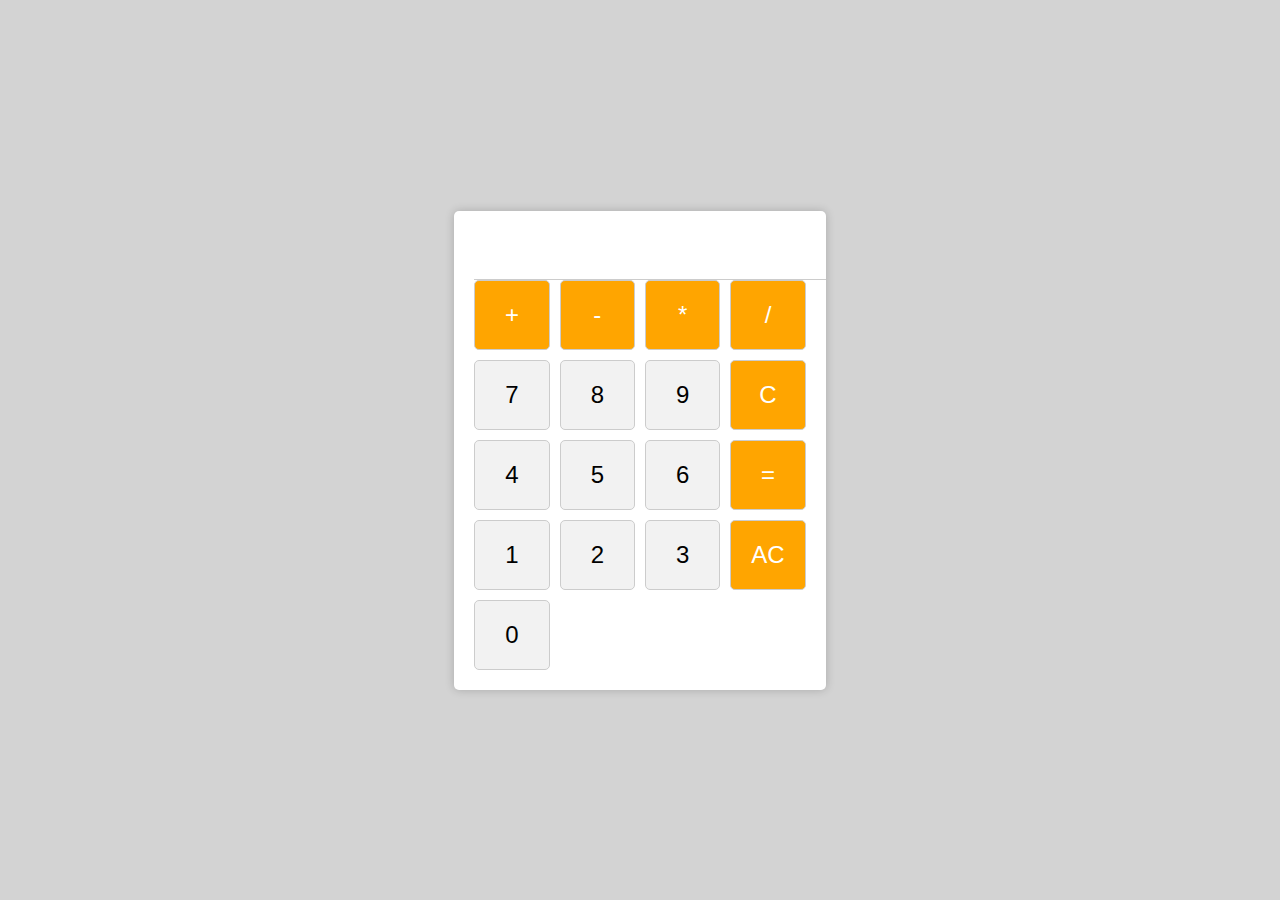
<file: codevandana-assignment/HTML/1st question/index.html>
<!DOCTYPE html>
<html>
<head>
    <title>Enhanced Calculator</title>
    <link rel="stylesheet" type="text/css" href="index.css">
</head>
<body>
    <div class="calculator">
        <input type="text" id="display" readonly>
        <div class="buttons">
            <button class="operator" onclick="appendToDisplay('+')">+</button>
            <button class="operator" onclick="appendToDisplay('-')">-</button>
            <button class="operator" onclick="appendToDisplay('*')">*</button>
            <button class="operator" onclick="appendToDisplay('/')">/</button>
            <button onclick="appendToDisplay('7')">7</button>
            <button onclick="appendToDisplay('8')">8</button>
            <button onclick="appendToDisplay('9')">9</button>
            <button class="operator" onclick="clearDisplay()">C</button>
            <button onclick="appendToDisplay('4')">4</button>
            <button onclick="appendToDisplay('5')">5</button>
            <button onclick="appendToDisplay('6')">6</button>
            <button class="operator" onclick="calculate()">=</button>
            <button onclick="appendToDisplay('1')">1</button>
            <button onclick="appendToDisplay('2')">2</button>
            <button onclick="appendToDisplay('3')">3</button>
            <button class="operator" onclick="animateButton('AC')">AC</button>
            <button onclick="appendToDisplay('0')">0</button>
        </div>
    </div>
    <script src="index.js"></script>
</body>
</html>
</file>
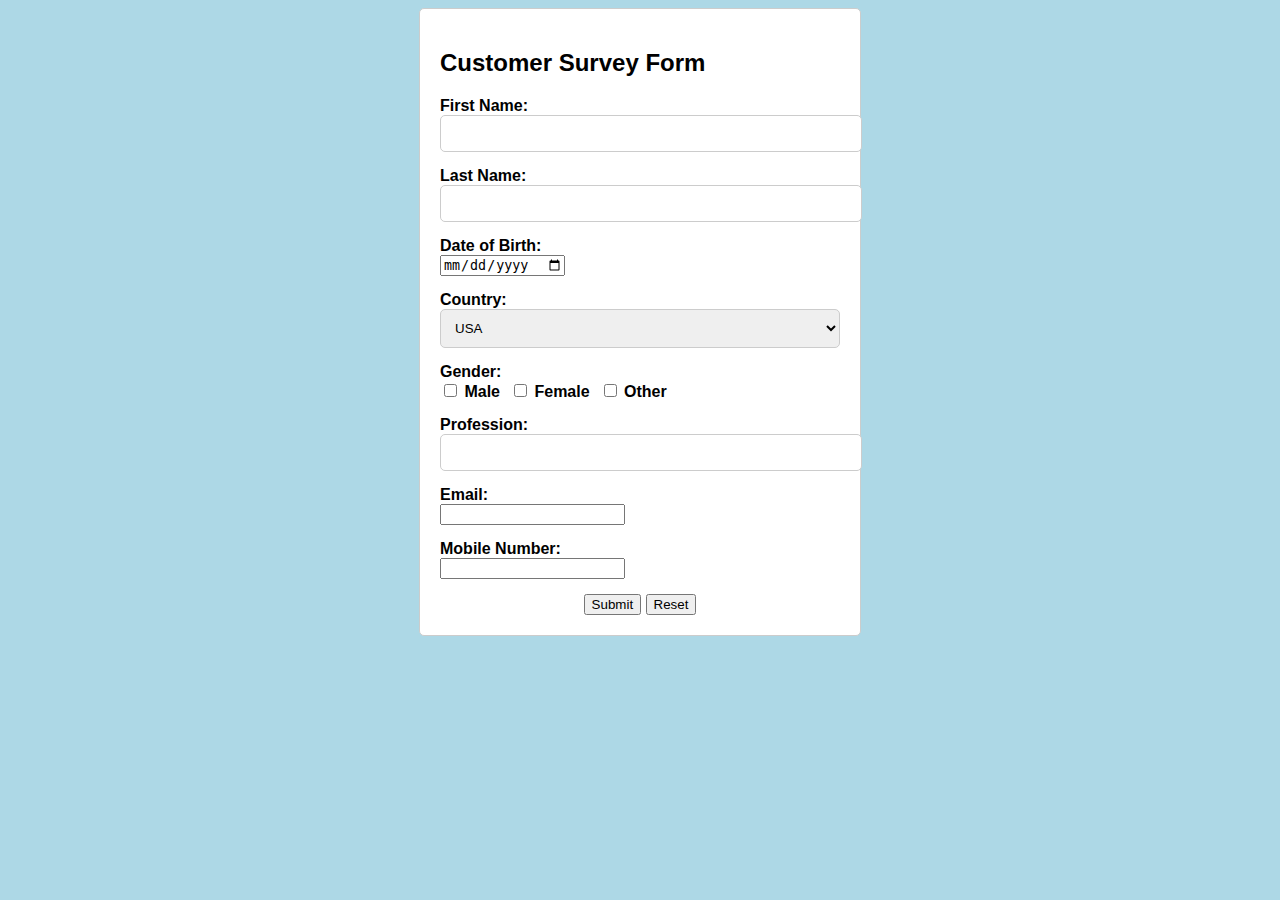
<file: codevandana-assignment/HTML/2nd question/index.html>
<!DOCTYPE html>
<html>
<head>
    <title>Survey Form</title>
    <link rel="stylesheet" type="text/css" href="index.css">
</head>
<body>
    <div class="form-container">
        <h2>Customer Survey Form</h2>
        <form id="surveyForm">
            <div class="form-group">
                <label for="firstName">First Name:</label>
                <input type="text" id="firstName" required>
            </div>
            <div class="form-group">
                <label for="lastName">Last Name:</label>
                <input type="text" id="lastName" required>
            </div>
            <div class="form-group">
                <label for="dob">Date of Birth:</label>
                <input type="date" id="dob" required>
            </div>
            <div class="form-group">
                <label for="country">Country:</label>
                <select id="country" required>
                    <option value="USA">USA</option>
                    <option value="Canada">Canada</option>
                    <!-- Add more countries as needed -->
                </select>
            </div>
            <div class="form-group">
                <label>Gender:</label>
                <div class="checkbox-group">
                    <label><input type="checkbox" name="gender" value="Male"> Male</label>
                    <label><input type="checkbox" name="gender" value="Female"> Female</label>
                    <label><input type="checkbox" name="gender" value="Other"> Other</label>
                </div>
            </div>
            <div class="form-group">
                <label for="profession">Profession:</label>
                <input type="text" id="profession" required>
            </div>
            <div class="form-group">
                <label for="email">Email:</label>
                <input type="email" id="email" required>
            </div>
            <div class="form-group">
                <label for="mobileNumber">Mobile Number:</label>
                <input type="tel" id="mobileNumber" required>
            </div>
            <div class="button-container">
                <button type="button" id="submitButton">Submit</button>
                <button type="button" id="resetButton">Reset</button>
            </div>
        </form>
    </div>
    <script src="index.js"></script>
</body>
</html>
</file>
<file: codevandana-assignment/HTML/1st question/index.css>
body {
    font-family: Arial, sans-serif;
    background-color: lightgray;
    display: flex;
    justify-content: center;
    align-items: center;
    height: 100vh;
    margin: 0;
}

.calculator {
    background-color: white;
    padding: 20px;
    border-radius: 5px;
    box-shadow: 0px 0px 10px rgba(0, 0, 0, 0.2);
}

#display {
    width: 100%;
    padding: 10px;
    font-size: 24px;
    text-align: right;
    border: none;
    border-bottom: 1px solid #ccc;
    outline: none;
}

.buttons {
    display: grid;
    grid-template-columns: repeat(4, 1fr);
    grid-gap: 10px;
}

button {
    padding: 20px;
    font-size: 24px;
    border: 1px solid #ccc;
    border-radius: 5px;
    background-color: #f2f2f2;
    cursor: pointer;
}

.operator {
    background-color: orange;
    color: white;
}

/* Animation Effect */
button.animated {
    animation-name: btnPulse;
    animation-duration: 0.3s;
}

@keyframes btnPulse {
    0% {
        transform: scale(1);
    }
    50% {
        transform: scale(1.1);
    }
    100% {
        transform: scale(1);
    }
}
</file>
<file: codevandana-assignment/HTML/2nd question/index.css>
body {
    font-family: Arial, sans-serif;
    background-color: lightblue;
}

.form-container {
    max-width: 400px;
    margin: 0 auto;
    padding: 20px;
    border: 1px solid #ccc;
    border-radius: 5px;
    background-color: white;
}

.form-container:hover {
    background-color: white;
}

.form-group {
    margin-bottom: 15px;
}

.form-group label {
    display: block;
    font-weight: bold;
}

.form-group input[type="text"],
.form-group select {
    width: 100%;
    padding: 10px;
    border: 1px solid #ccc;
    border-radius: 5px;
}

.form-group .checkbox-group {
    display: flex;
}

.form-group .checkbox-group label {
    margin-right: 10px;
}

.button-container {
    text-align: center;
    margin-top: 15px;
}
</file>
